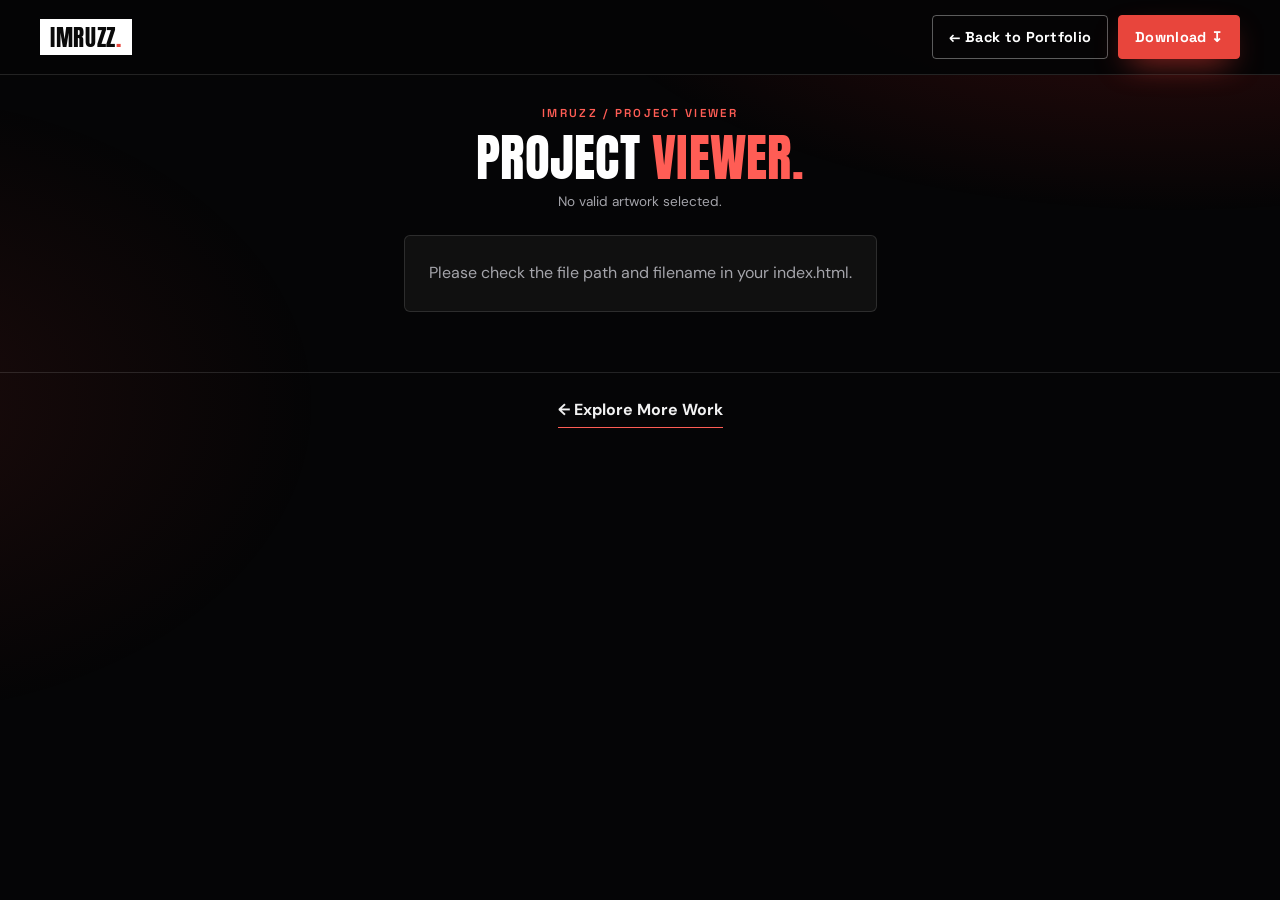
<file: media-viewer.html>
<!DOCTYPE html>
<html lang="en">
<head>
<meta charset="UTF-8">
<meta name="viewport" content="width=device-width, initial-scale=1.0">
<meta name="theme-color" content="#050506">
<title>Artwork Viewer | IMRUZZ</title>
<link rel="preconnect" href="https://fonts.googleapis.com"><link rel="preconnect" href="https://fonts.gstatic.com" crossorigin>
<link href="https://fonts.googleapis.com/css2?family=Anton&family=DM+Sans:wght@400;700&family=Space+Grotesk:wght@500;600;700&display=swap" rel="stylesheet">
<link rel="stylesheet" href="style.css">
</head>
<body class="viewer-body">
<header class="viewer-header"><div class="viewer-header-inner">
  <a class="brand" href="index.html" aria-label="IMRUZZ home">IMRUZZ<span class="brand-dot">.</span></a>
  <nav class="viewer-actions" aria-label="Artwork navigation">
    <a class="button button-outline" id="back-link" href="index.html#work">← Back to Portfolio</a>
    <a class="button button-primary" id="download-link" href="#" download hidden>Download ↧</a>
  </nav>
</div></header>
<main class="viewer-content">
  <div class="viewer-heading">
    <p class="eyebrow">IMRUZZ / PROJECT VIEWER</p>
    <h1 id="artwork-title">PROJECT <span class="accent">VIEWER.</span></h1>
    <p id="viewer-status" class="viewer-status" role="status">Loading artwork…</p>
  </div>
  <div class="viewer-stage" id="viewer-stage" aria-label="Artwork preview">
    <button class="viewer-nav viewer-prev" id="prev" type="button" aria-label="Previous image" hidden>←</button>
    <button class="viewer-nav viewer-next" id="next" type="button" aria-label="Next image" hidden>→</button>
  </div>
</main>
<footer class="viewer-footer"><a class="text-link" id="footer-back" href="index.html#work">← Explore More Work</a></footer>
<script>
(function () {
  var params = new URLSearchParams(location.search);
  var file = params.get('file') || '';
  var $ = function (id) { return document.getElementById(id); };
  var title = $('artwork-title'), status = $('viewer-status'), stage = $('viewer-stage'),
      download = $('download-link'), prev = $('prev'), next = $('next');

  /* PDFs open in the dedicated PDF viewer */
  if (/\.pdf$/i.test(file)) { location.replace('pdf-viewer.html?file=' + encodeURIComponent(file)); return; }

  /* Only local artwork paths are allowed: no remote URLs, no folder traversal */
  var OK = /^images\/[a-z0-9_\-]+\/[a-z0-9_(). \-]+\.(?:png|jpe?g|webp|gif)$/i;
  var valid = function (f) { return OK.test(f) && f.indexOf('..') < 0; };

  /* group saved by the portfolio page when an image was clicked */
  var set = null;
  try { set = JSON.parse(sessionStorage.getItem('imruzz-set') || 'null'); } catch (e) {}
  var items = set && set.items ? set.items.filter(function (i) { return i.f && valid(i.f); }) : [];
  var index = items.findIndex(function (i) { return i.f === file; });
  if (index < 0) items = [];

  /* back button: go back to the exact scroll spot when we came from the portfolio */
  var folderSection = { posters: 'posters', logos: 'logos', 'logo-branding': 'logo-branding', packaging: 'packaging', packages: 'packaging', 'package-branding': 'package-branding', 'ui-ux': 'uiux', uiux: 'uiux', 'pdf-thumbnails': 'pdf-portfolios' };
  var section = (set && set.back) || folderSection[file.split('/')[1]] || 'work';
  var backUrl = 'index.html#' + section;
  ['back-link', 'footer-back'].forEach(function (id) {
    var a = $(id); a.href = backUrl;
    a.addEventListener('click', function (e) {
      if (document.referrer && history.length > 1 && /index\.html|\/$/.test(document.referrer.split('#')[0].split('?')[0])) { e.preventDefault(); history.back(); }
    });
  });

  function error(msg) {
    status.textContent = msg;
    var box = document.createElement('div');
    box.className = 'viewer-error';
    box.textContent = 'Please check the file path and filename in your index.html.';
    stage.appendChild(box);
  }

  var img = null;
  function load(f, name, replaceHistory) {
    var readable = name || f.split('/').pop().replace(/\.[^.]+$/, '').replace(/[-_]/g, ' ');
    title.textContent = readable;
    document.title = readable + ' | IMRUZZ';
    download.href = f; download.hidden = false;
    status.textContent = items.length ? (index + 1) + ' / ' + items.length + ' • Full image, original proportions' : 'Full image • Original proportions';
    if (!img) {
      img = document.createElement('img');
      img.className = 'viewer-image';
      img.decoding = 'async';
      img.onerror = function () { img.remove(); img = null; error('Image not found.'); };
      stage.insertBefore(img, stage.firstChild);
    }
    img.alt = readable;
    img.src = f;
    var url = 'media-viewer.html?file=' + encodeURIComponent(f);
    history[replaceHistory ? 'replaceState' : 'replaceState'](null, '', url);
    prev.hidden = next.hidden = items.length < 2;
    /* preload the neighbours so next / previous feel instant */
    [index + 1, index - 1].forEach(function (i) { if (items[i]) new Image().src = items[i].f; });
  }

  function go(step) {
    if (items.length < 2) return;
    index = (index + step + items.length) % items.length;
    load(items[index].f, items[index].t);
  }

  if (!valid(file)) { error('No valid artwork selected.'); return; }
  load(file, index >= 0 ? items[index].t : '');
  prev.addEventListener('click', function () { go(-1); });
  next.addEventListener('click', function () { go(1); });
  document.addEventListener('keydown', function (e) {
    if (e.key === 'ArrowLeft') go(-1);
    else if (e.key === 'ArrowRight') go(1);
    else if (e.key === 'Escape') $('back-link').click();
  });
  /* swipe on touch screens */
  var sx = null;
  stage.addEventListener('touchstart', function (e) { sx = e.touches[0].clientX; }, { passive: true });
  stage.addEventListener('touchend', function (e) {
    if (sx === null) return;
    var dx = e.changedTouches[0].clientX - sx; sx = null;
    if (Math.abs(dx) > 50) go(dx < 0 ? 1 : -1);
  }, { passive: true });
})();
</script>
</body>
</html>
</file>
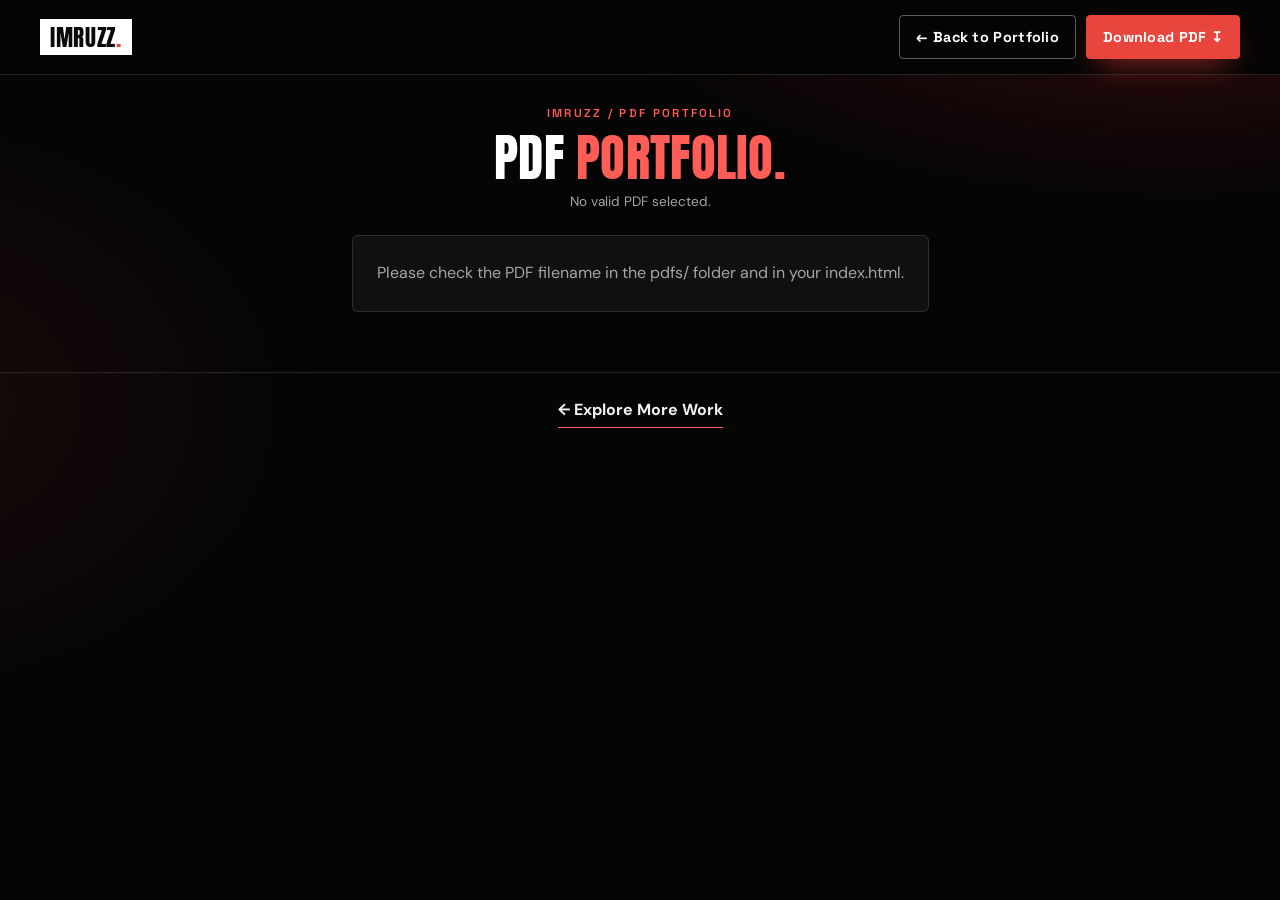
<file: pdf-viewer.html>
<!DOCTYPE html>
<html lang="en">
<head>
<meta charset="UTF-8">
<meta name="viewport" content="width=device-width, initial-scale=1.0">
<meta name="theme-color" content="#050506">
<title>PDF Portfolio | IMRUZZ</title>
<link rel="preconnect" href="https://fonts.googleapis.com"><link rel="preconnect" href="https://fonts.gstatic.com" crossorigin>
<link href="https://fonts.googleapis.com/css2?family=Anton&family=DM+Sans:wght@400;700&family=Space+Grotesk:wght@500;600;700&display=swap" rel="stylesheet">
<link rel="stylesheet" href="style.css">
</head>
<body class="viewer-body">
<header class="viewer-header"><div class="viewer-header-inner">
  <a class="brand" href="index.html" aria-label="IMRUZZ home">IMRUZZ<span class="brand-dot">.</span></a>
  <nav class="viewer-actions" aria-label="Portfolio navigation">
    <a class="button button-outline" id="back-link" href="index.html#pdf-portfolios">← Back to Portfolio</a>
    <a class="button button-primary" id="download-link" href="#" download hidden>Download PDF ↧</a>
  </nav>
</div></header>
<main class="viewer-content">
  <div class="viewer-heading">
    <p class="eyebrow">IMRUZZ / PDF PORTFOLIO</p>
    <h1 id="pdf-title">PDF <span class="accent">PORTFOLIO.</span></h1>
    <p id="viewer-status" class="viewer-status" role="status">Loading portfolio…</p>
  </div>
  <div class="viewer-pages" id="pages" aria-label="Portfolio pages"></div>
</main>
<footer class="viewer-footer"><a class="text-link" id="footer-back" href="index.html#pdf-portfolios">← Explore More Work</a></footer>
<script type="module">
const $ = id => document.getElementById(id);
const title = $('pdf-title'), status = $('viewer-status'), pages = $('pages'), download = $('download-link');

/* Accepts ?file=name.pdf or ?file=pdfs/name.pdf — local PDFs in the pdfs/ folder only */
let file = new URLSearchParams(location.search).get('file') || '';
if (file && !file.startsWith('pdfs/')) file = 'pdfs/' + file;
const valid = /^pdfs\/[a-z0-9_(). \-]+\.pdf$/i.test(file) && !file.includes('..');

['back-link', 'footer-back'].forEach(id => {
  $(id).addEventListener('click', e => {
    if (document.referrer && history.length > 1 && /index\.html|\/$/.test(document.referrer.split('#')[0].split('?')[0])) { e.preventDefault(); history.back(); }
  });
});

function showError(message) {
  status.textContent = message;
  const box = document.createElement('div');
  box.className = 'viewer-error';
  box.textContent = 'Please check the PDF filename in the pdfs/ folder and in your index.html.';
  pages.replaceChildren(box);
}

function fallback(reason) {
  /* pdf.js could not run (offline, or the page is opened straight from a folder): use the browser's own viewer */
  status.textContent = reason || 'Showing the browser PDF viewer.';
  const iframe = document.createElement('iframe');
  iframe.className = 'viewer-fallback';
  iframe.title = title.textContent;
  iframe.src = file + '#view=FitH';
  pages.replaceChildren(iframe);
}

if (!valid) {
  showError('No valid PDF selected.');
} else {
  const readable = file.split('/').pop().replace(/\.pdf$/i, '').replace(/[-_]/g, ' ');
  title.textContent = readable;
  document.title = readable + ' | IMRUZZ';
  download.href = file; download.hidden = false;

  try {
    const lib = await import('https://cdnjs.cloudflare.com/ajax/libs/pdf.js/4.10.38/pdf.min.mjs');
    lib.GlobalWorkerOptions.workerSrc = 'https://cdnjs.cloudflare.com/ajax/libs/pdf.js/4.10.38/pdf.worker.min.mjs';
    const pdf = await lib.getDocument({ url: file }).promise;
    const total = pdf.numPages;
    status.textContent = total + (total === 1 ? ' page' : ' pages') + ' • Scroll to view every page';

    /* page 1 sets the placeholder size so the page does not jump while pages load */
    const first = await pdf.getPage(1);
    const v1 = first.getViewport({ scale: 1 });
    const ratio = v1.width + ' / ' + v1.height;
    const dpr = Math.min(window.devicePixelRatio || 1, 2);

    /* render one page at a time so scrolling stays smooth */
    let chain = Promise.resolve();
    const render = (n, box) => chain = chain.then(async () => {
      try {
        const page = n === 1 ? first : await pdf.getPage(n);
        const nat = page.getViewport({ scale: 1 });
        const width = Math.min(960, box.clientWidth || 960);
        const view = page.getViewport({ scale: (width / nat.width) * dpr });
        const canvas = document.createElement('canvas');
        canvas.width = Math.ceil(view.width);
        canvas.height = Math.ceil(view.height);
        await page.render({ canvasContext: canvas.getContext('2d', { alpha: false }), viewport: view }).promise;
        box.style.aspectRatio = '';
        box.replaceChildren(canvas);
        page.cleanup();
      } catch (e) { console.warn('Page', n, e); }
    });

    const io = new IntersectionObserver(entries => {
      entries.forEach(en => {
        if (!en.isIntersecting) return;
        io.unobserve(en.target);
        render(Number(en.target.dataset.page), en.target);
      });
    }, { rootMargin: '900px 0px' });

    const frag = document.createDocumentFragment();
    for (let n = 1; n <= total; n++) {
      const fig = document.createElement('figure');
      fig.className = 'viewer-page';
      const box = document.createElement('div');
      box.className = 'page-box';
      box.style.aspectRatio = ratio;
      box.dataset.page = n;
      const cap = document.createElement('figcaption');
      cap.textContent = 'PAGE ' + n + ' / ' + total;
      fig.append(box, cap);
      frag.append(fig);
      io.observe(box);
    }
    pages.replaceChildren(frag);
  } catch (error) {
    console.error(error);
    fallback('PDF preview unavailable here, showing the browser PDF viewer instead.');
  }
}
</script>
</body>
</html>
</file>
<file: style.css>
/* ==========================================================================
   IMRUZZ PORTFOLIO — STYLESHEET (rebuilt)
   Palette: Black #050506 · Charcoal #171717 · Crimson #A31C1B · Red #FF5D55
   Guide: 01 Tokens/reset · 02 Header · 03 Shared · 04 Hero · 05 About
          06 Directory · 07 Section layouts · 08 PDF · 09 Contact/footer
          10 Cursor build effect · 11 Responsive · 12 Reduced motion
   ========================================================================== */

/* 01 — TOKENS + RESET */
:root{color-scheme:dark;--bg:#050506;--surface:#101010;--panel:#171717;--text:#f2f2f2;--muted:#a4a4aa;--line:rgba(255,255,255,.12);
--crimson:#A31C1B;--red:#FF5D55;--btn:#E8453C;--header-height:78px;--container:1280px;
--display:'Anton','Archivo Narrow',Impact,sans-serif;--script:'Caveat','Segoe Script',cursive;--mono:'Space Grotesk',Arial,sans-serif;--body:'DM Sans',Arial,sans-serif;
--ease:cubic-bezier(.22,1,.36,1);--speed:360ms}
*,*::before,*::after{box-sizing:border-box}
html{scroll-behavior:smooth;scroll-padding-top:92px;overflow-x:clip}
body{margin:0;min-width:320px;overflow-x:clip;color:var(--text);font-family:var(--body);line-height:1.65;-webkit-font-smoothing:antialiased;background:var(--bg)}
body::before{content:'';position:fixed;inset:0;z-index:-1;pointer-events:none;background:radial-gradient(70vw 45vh at 92% -8%,rgba(163,28,27,.32),transparent 70%),radial-gradient(50vw 50vh at -10% 45%,rgba(232,69,60,.10),transparent 70%);transform:translateZ(0)}
img,svg{max-width:100%;display:block}
a{color:inherit;text-decoration:none}
button{font:inherit;cursor:pointer}
h1,h2,h3,h4,p{margin-top:0}
p{color:var(--muted)}
::selection{background:var(--red);color:#050506}
:focus-visible{outline:3px solid var(--red);outline-offset:4px}
.container{width:min(calc(100% - 64px),var(--container));margin-inline:auto}
.section{padding-block:120px;position:relative}
.accent{color:var(--red)}
.outline-text{color:transparent;-webkit-text-stroke:2px #fff}
.eyebrow{font:600 .72rem/1.4 var(--mono);letter-spacing:.2em;color:var(--red);text-transform:uppercase}
h1,h2,h3{font-family:var(--display);font-weight:400;text-transform:uppercase;letter-spacing:.005em;line-height:.98;color:#fff}
.skip-link{position:fixed;z-index:100;top:-100px;left:20px;background:var(--red);color:#050506;padding:12px 18px}
.skip-link:focus{top:12px}

/* 02 — HEADER */
.site-header{position:sticky;top:0;z-index:50;height:var(--header-height);background:rgba(5,5,6,.94);border-bottom:1px solid rgba(255,255,255,.08)}
.header-inner{height:100%;display:flex;align-items:center;justify-content:space-between;gap:24px}
.brand{font:400 1.45rem/1 var(--display);letter-spacing:.03em;text-transform:uppercase;background:#fff;color:#0a0a0a;padding:7px 10px 5px;white-space:nowrap}
.brand-dot{color:var(--btn)}
.main-nav{display:flex;align-items:center;gap:clamp(12px,1.7vw,26px)}
.main-nav>a{position:relative;padding-block:6px;font:500 .76rem/1 var(--mono);letter-spacing:.04em;color:#d6d6da;white-space:nowrap;transition:color var(--speed)}
.main-nav>a:not(.nav-contact)::after{content:'';position:absolute;left:0;right:0;bottom:0;height:2px;background:var(--red);transform:scaleX(0);transform-origin:0 50%;transition:transform var(--speed) var(--ease)}
.main-nav>a:not(.nav-contact):hover::after,.main-nav>a.active::after{transform:scaleX(1)}
.main-nav>a:hover,.main-nav>a.active{color:#fff}
.main-nav .nav-contact{padding:12px 18px;border-radius:4px;background:var(--btn);color:#fff;transition:background var(--speed),color var(--speed)}
.main-nav .nav-contact:hover{background:#fff;color:#0a0a0a}
.nav-toggle,.nav-toggle-label{display:none}

/* 03 — SHARED */
.sec-head{display:flex;justify-content:space-between;align-items:flex-end;gap:36px;margin-bottom:52px}
.sec-head .eyebrow::before{content:'';display:inline-block;width:28px;height:2px;background:var(--red);vertical-align:middle;margin-right:12px}
.sec-head h2{font-size:clamp(2.8rem,7vw,7rem);margin:12px 0 0}
.sec-head>p{max-width:380px;margin:0 0 8px;font-size:1.02rem}
.button{position:relative;overflow:hidden;isolation:isolate;display:inline-flex;align-items:center;justify-content:center;gap:16px;min-height:52px;padding:14px 24px;border-radius:4px;font:700 .9rem var(--mono);letter-spacing:.02em;transition:transform var(--speed) var(--ease),background var(--speed),color var(--speed),border-color var(--speed)}
.button::before{content:'';position:absolute;inset:0;z-index:-1;background:linear-gradient(110deg,transparent 30%,rgba(255,255,255,.3) 50%,transparent 70%);transform:translateX(-120%);transition:transform 700ms var(--ease)}
.button:hover::before{transform:translateX(120%)}.button:hover{transform:translateY(-4px)}
.button-primary{background:var(--btn);color:#fff;border:1px solid var(--btn);box-shadow:0 12px 32px -12px rgba(217,58,50,.9)}
.button-primary:hover{background:#fff;color:#0a0a0a;border-color:#fff}
.button-outline{border:1px solid rgba(255,255,255,.35);color:#fff}
.button-outline:hover{border-color:var(--red);background:rgba(163,28,27,.3)}
.button-large{padding:18px 32px}
.text-link{font-weight:700;border-bottom:1px solid var(--red);padding-bottom:7px}.text-link:hover{color:var(--red)}
.section-next{display:flex;justify-content:space-between;align-items:center;margin-top:56px;padding:20px 0;border-top:1px solid var(--line);border-bottom:1px solid var(--line);font:400 1.5rem var(--display);text-transform:uppercase;letter-spacing:.02em;transition:color var(--speed)}
.section-next:hover{color:var(--red)}.section-next span{font-size:1.6rem;transition:transform .4s var(--ease)}.section-next:hover span{transform:translate(6px,-6px)}
.sec-posters,.sec-lbrand,.sec-uiux,.sec-pdf{background:rgba(12,12,14,.6)}
.section::before{content:'';position:absolute;top:0;left:0;right:0;height:1px;background:linear-gradient(90deg,var(--red),rgba(255,255,255,.2) 40%,transparent)}

/* Work tiles — images always shown whole, never cropped */
.work{position:relative;display:block;overflow:hidden;border-radius:6px;background:#101010;border:1px solid rgba(255,255,255,.1);transition:border-color .3s;cursor:zoom-in;contain:paint}
.work:hover{border-color:var(--red)}
.work img{display:block;width:100%;height:auto;transition:transform .6s var(--ease)}
.work:hover img{transform:scale(1.03)}
.work.missing{min-height:300px;display:flex;align-items:center;justify-content:center;text-align:center;padding:20px;background:linear-gradient(135deg,#2a2a2e,#050506)}
.work.missing::before{content:attr(data-build) '\A' attr(data-path);white-space:pre-line;font:400 1.3rem/1.2 var(--display);text-transform:uppercase;color:rgba(255,255,255,.85)}
.logo-grid .work.missing{background:#efefef}.logo-grid .work.missing::before{color:#111}
.work-cap{position:absolute;left:0;right:0;bottom:0;display:flex;align-items:center;gap:10px;padding:46px 16px 14px;background:linear-gradient(transparent,rgba(0,0,0,.85));opacity:0;transform:translateY(10px);transition:opacity .4s,transform .4s var(--ease);pointer-events:none}
.work-cap b{font:400 1.15rem/1 var(--display);text-transform:uppercase;letter-spacing:.01em;color:#fff}
.work-cap i{flex:1;font:500 .68rem var(--mono);font-style:normal;color:#ddd;letter-spacing:.06em;text-transform:uppercase}
.work-cap u{display:grid;place-items:center;width:34px;height:34px;border-radius:4px;background:var(--btn);text-decoration:none;color:#fff}
.work:hover .work-cap,.work:focus-visible .work-cap{opacity:1;transform:none}
@media(hover:none){.work-cap{opacity:1;transform:none;padding-top:34px}.work-cap i{display:none}}

/* 04 — HERO */
.hero{position:relative;isolation:isolate;overflow:hidden;display:flex;flex-direction:column;min-height:min(900px,calc(100svh - var(--header-height)))}
.hero-bgword{will-change:transform;position:absolute;z-index:0;left:50%;top:3%;transform:translateX(-50%) translateY(var(--py,0px));font:400 min(24.5vw,25rem)/.9 var(--display);letter-spacing:.01em;white-space:nowrap;text-transform:uppercase;color:transparent;background:linear-gradient(180deg,#ee4a3f 0%,#b3231f 46%,rgba(120,18,17,.08) 94%);-webkit-background-clip:text;background-clip:text;user-select:none}
.hero-stage{position:relative;z-index:2;flex:1;display:grid;grid-template-columns:minmax(0,.92fr) minmax(0,1.1fr) auto;align-items:end;gap:clamp(12px,2vw,36px);padding-top:70px}
.hero-copy{align-self:center;padding-bottom:40px}
.hero-script{font:700 clamp(1.9rem,3vw,2.7rem)/1 var(--script);color:#fff;margin:0 0 2px;transform:rotate(-4deg);transform-origin:0 100%;width:max-content}
.hero h1{font-size:clamp(3.2rem,7.2vw,7.6rem);margin:0 0 16px;text-shadow:0 8px 40px rgba(0,0,0,.65)}
.hero h1 .dot{color:var(--red)}
.hero-role{font:700 .78rem/1.5 var(--mono);letter-spacing:.2em;text-transform:uppercase;color:var(--red);margin:0 0 14px}
.hero-tag{font:400 clamp(1.15rem,1.7vw,1.55rem)/1.1 var(--display);text-transform:uppercase;color:#fff;margin:0 0 12px}
.hero-tag em{font-style:normal;color:var(--red)}
.hero-description{max-width:430px;font-size:.98rem}.hero-description strong{color:#fff}
.hero-actions{display:flex;gap:14px;flex-wrap:wrap;margin-top:24px}
.hero-status{display:flex;align-items:center;gap:10px;margin:22px 0 0;font:600 .7rem/1.3 var(--mono);letter-spacing:.14em;text-transform:uppercase}
.status-dot{width:9px;height:9px;border-radius:50%;background:var(--red);animation:pulse 2.2s ease-in-out infinite}
@keyframes pulse{0%,100%{box-shadow:0 0 0 4px rgba(255,93,85,.16)}50%{box-shadow:0 0 0 11px rgba(255,93,85,0)}}
.hero-photo{position:relative;margin:0 0 -9% -3vw;width:min(100%,540px);justify-self:start}
.hero-photo img{width:100%;height:auto;-webkit-mask-image:linear-gradient(#000 80%,transparent 99%);mask-image:linear-gradient(#000 80%,transparent 99%)}
.hero-sticker{position:absolute;right:-2%;top:22%;width:110px;height:110px;border-radius:50%;display:grid;place-content:center;text-align:center;font:700 .8rem/1.2 var(--mono);background:var(--btn);color:#fff;box-shadow:0 0 0 6px rgba(163,28,27,.3),0 18px 40px -8px rgba(163,28,27,.85);animation:float 6s ease-in-out infinite}
.hero-sticker span{font-size:1.2rem}
@keyframes float{0%,100%{transform:rotate(12deg)}50%{transform:rotate(6deg) translateY(-10px)}}
.hero-stats{list-style:none;margin:0;padding:0 0 18% 0;display:grid;gap:26px;align-self:center;text-align:right}
.hero-stats strong{display:block;font:400 clamp(2.4rem,4.2vw,4rem)/1 var(--display);color:var(--red)}
.hero-stats span{font:500 .7rem/1.3 var(--mono);letter-spacing:.08em;text-transform:uppercase;color:var(--muted)}
.hero-bottom{position:relative;z-index:3;display:flex;justify-content:space-between;padding-bottom:18px;font:500 .7rem var(--mono);letter-spacing:.15em;color:#9a9aa0}
.hero-bottom span:last-child{font-size:1.5rem;color:var(--red);animation:nudge 1.8s ease-in-out infinite}
@keyframes nudge{50%{transform:translateY(7px)}}
.marquee{position:relative;z-index:4;overflow:hidden;margin-block:6px;padding:15px 0;background:var(--btn);color:#fff;transform:rotate(-1.2deg) scale(1.03);}
.marquee.paused .marquee-track{animation-play-state:paused}
.marquee-track{display:flex;width:max-content;gap:24px;animation:marquee 35s linear infinite}
.marquee-track span{white-space:nowrap;font:400 1.5rem/1 var(--display);letter-spacing:.06em}
@keyframes marquee{to{transform:translateX(-50%)}}

/* 05 — ABOUT */
.about-section{background:rgba(12,12,14,.7)}
.about-grid{display:grid;grid-template-columns:.85fr 1.15fr;gap:clamp(30px,6vw,95px);align-items:center}
.about-portrait{position:relative;overflow:hidden;border-radius:6px;min-height:520px;background:var(--crimson)}
.portrait-art{position:absolute;inset:0;background-size:contain,cover;background-position:bottom center,center;background-repeat:no-repeat}
.portrait-tag{position:absolute;bottom:18px;left:18px;padding:8px 14px;border-radius:4px;background:rgba(5,5,6,.8);font:500 .75rem var(--mono)}
.about-content h3{font-size:clamp(1.9rem,3.4vw,3.2rem);margin:6px 0 26px}
.about-content>p:not(.eyebrow){max-width:650px}
.about-pills{display:flex;flex-wrap:wrap;gap:10px;margin:24px 0 30px}
.about-pills span{padding:8px 13px;border-radius:4px;background:rgba(163,28,27,.16);border:1px solid rgba(255,93,85,.4);font-size:.8rem}
.about-buttons{display:flex;flex-wrap:wrap;gap:26px}
.split-two{display:grid;grid-template-columns:1.15fr .85fr;gap:clamp(30px,5vw,80px);margin-top:80px;padding-top:50px;border-top:1px solid var(--line)}
.edu h3,.skills h3{font-size:clamp(2rem,3.6vw,3.4rem);margin:10px 0 24px}
.edu-card{padding:24px 26px;margin-bottom:16px;background:var(--surface);border:1px solid var(--line);border-left:3px solid var(--red);border-radius:6px}
.edu-year{font:600 .72rem var(--mono);letter-spacing:.08em;color:var(--red)}
.edu-card h4{font:400 1.6rem/1.05 var(--display);text-transform:uppercase;margin:12px 0 8px}
.edu-school{color:#fff!important;font-weight:700;margin-bottom:4px}.edu-card p:last-child{margin:0}
.skills-list{display:flex;flex-wrap:wrap;gap:10px}
.skills-list span{padding:9px 16px;border-radius:4px;background:var(--panel);border:1px solid var(--line);font-size:.85rem;transition:background var(--speed),border-color var(--speed),transform var(--speed) var(--ease)}
.skills-list span:hover{background:rgba(163,28,27,.4);border-color:var(--red);transform:translateY(-3px)}

/* 06 — DIRECTORY (plain names, no numbering) */
.directory{display:grid;grid-template-columns:repeat(2,minmax(0,1fr));gap:0 56px}
.directory a{display:flex;align-items:center;justify-content:space-between;gap:20px;padding:24px 8px;border-bottom:1px solid var(--line);font:400 clamp(1.7rem,2.8vw,2.6rem)/1 var(--display);text-transform:uppercase;transition:background var(--speed),padding var(--speed) var(--ease),border-color var(--speed)}
.directory a i{font-style:normal;color:var(--red);font-size:1.6rem;transition:transform .4s var(--ease)}
.directory a:hover{background:linear-gradient(90deg,rgba(163,28,27,.4),transparent);padding-left:20px;border-color:var(--red)}
.directory a:hover i{transform:translate(5px,-5px)}

/* 07 — SECTION LAYOUTS (each category has its own composition) */
/* Posters: masonry columns, natural proportions */
.masonry{column-count:3;column-gap:22px}
.masonry .work{break-inside:avoid;margin-bottom:22px}
/* Logo designs: crimson panel with light tiles */
.sec-logos{background:linear-gradient(180deg,#8a1716,#A31C1B 60%,#7a1211)}
.sec-logos .eyebrow,.sec-logos .sec-head .accent{color:#060606}.sec-logos .sec-head>p{color:#ffd9d6}.sec-logos .sec-head .eyebrow::before{background:#fff}
.logo-grid{display:grid;grid-template-columns:repeat(4,minmax(0,1fr));gap:16px}
.logo-grid .work{aspect-ratio:1/1;background:#efefef;border-color:rgba(255,255,255,.3);display:grid;place-items:center}
.logo-grid .work img{width:100%;height:100%;object-fit:contain;padding:8%}
.sec-logos .section-next{border-color:rgba(255,255,255,.35)}.sec-logos .section-next:hover{color:#fff}
/* Logo + package branding: sticky title beside a 2×2 sheet grid, alternating sides */
.brand-projects{display:grid;gap:90px}
.brand-project{display:grid;grid-template-columns:minmax(220px,.34fr) 1fr;gap:clamp(24px,4vw,60px);align-items:start}
.brand-project.flip{grid-template-columns:1fr minmax(220px,.34fr)}
.brand-project.flip .brand-info{order:2;text-align:right;align-items:flex-end}
.brand-info{position:sticky;top:110px;display:flex;flex-direction:column;align-items:flex-start;padding-top:8px;border-top:2px solid var(--red)}
.brand-info h3{font-size:clamp(2.4rem,4.4vw,4.4rem);margin:14px 0 12px}
.brand-info p{margin:0 0 18px}
.brand-count{font:600 .72rem var(--mono);letter-spacing:.14em;color:var(--red)}
.brand-sheets{display:grid;grid-template-columns:repeat(2,minmax(0,1fr));gap:18px;align-items:start}
/* Package designs: horizontal strip */
.strip-wrap{position:relative}
.strip-ctrl{display:flex;gap:10px;justify-content:flex-end;margin:-18px 0 22px}
.strip-ctrl button{width:52px;height:52px;border-radius:4px;border:1px solid rgba(255,255,255,.3);background:transparent;color:#fff;font-size:1.3rem;transition:background var(--speed),border-color var(--speed)}
.strip-ctrl button:hover{background:var(--btn);border-color:var(--btn)}
.strip{display:flex;gap:20px;overflow-x:auto;scroll-snap-type:x proximity;padding-bottom:18px;scrollbar-color:var(--red) #171717;scrollbar-width:thin}
.strip .work{flex:0 0 auto;height:min(560px,70vh);scroll-snap-align:start}
.strip .work img{height:100%;width:auto;max-width:none}
.strip .work.missing{width:360px;height:auto;min-height:420px}
/* UI/UX: wide two-up */
.ui-grid{display:grid;grid-template-columns:repeat(2,minmax(0,1fr));gap:24px;align-items:start}
.ui-grid .work:nth-child(even){margin-top:60px}

/* 08 — PDF CARDS */
.pdf-grid{display:grid;grid-template-columns:repeat(3,minmax(0,1fr));gap:22px;align-items:start}
.pdf-card{border:1px solid var(--line);border-radius:6px;overflow:hidden;background:#101010;transition:transform .35s var(--ease),border-color .35s}
.pdf-card:hover{transform:translateY(-7px);border-color:var(--red)}
.pdf-cover{position:relative;display:block;min-height:260px;background:radial-gradient(circle at 70% 35%,#A31C1B,#171717 55%,#050506)}
.pdf-cover strong{position:absolute;inset:0;display:flex;align-items:center;padding:28px;font:400 clamp(2rem,3vw,3rem)/.98 var(--display);text-transform:uppercase}
.pdf-cover img{position:relative;z-index:1;width:100%;height:auto}
.pdf-tag{position:absolute;z-index:2;left:16px;right:16px;bottom:16px;display:flex;justify-content:space-between;align-items:center;font:700 .72rem var(--mono);letter-spacing:.1em}
.pdf-tag i{display:grid;place-items:center;width:34px;height:34px;border-radius:4px;background:var(--btn);font-style:normal;font-size:1.1rem}
.pdf-body{padding:24px;display:flex;flex-direction:column;gap:20px;align-items:flex-start}
.pdf-body h3{font-size:1.7rem;margin:0 0 6px}.pdf-body p{margin:0;font-size:.88rem}

/* 09 — CONTACT + FOOTER */
.contact-section{padding-block:140px;text-align:center;background:radial-gradient(ellipse at 50% 115%,rgba(163,28,27,.55),transparent 60%),radial-gradient(ellipse at 12% 15%,rgba(232,69,60,.12),transparent 55%),rgba(8,8,9,.6)}
.contact-inner{display:flex;flex-direction:column;align-items:center}
.contact-section h2{font-size:clamp(4.2rem,16vw,14rem);line-height:.9;margin:12px 0 26px}
.contact-inner>p:not(.eyebrow){max-width:620px;font-size:1.1rem}
.contact-inner .button{margin-top:25px}
.contact-socials{display:flex;flex-wrap:wrap;justify-content:center;gap:12px 30px;margin-top:52px}
.contact-socials a{font:700 .9rem var(--mono);border-bottom:1px solid transparent}.contact-socials a:hover{color:var(--red);border-bottom-color:var(--red)}
.site-footer{padding:28px 0;border-top:1px solid var(--line);background:rgba(5,5,6,.85)}
.footer-inner{display:flex;align-items:center;justify-content:space-between;gap:20px}
.footer-inner p{margin:0;font-size:.8rem}.footer-inner>a:last-child{font-size:.8rem;font-weight:700}.footer-inner>a:last-child:hover{color:var(--red)}


/* 10 — CURSOR BUILD EFFECT (driven by effects.js) */
.scroll-progress{position:fixed;left:0;top:0;bottom:0;width:3px;z-index:90;transform-origin:50% 0;transform:scaleY(0);background:linear-gradient(var(--red),var(--crimson));box-shadow:0 0 14px rgba(255,93,85,.7)}
.cursor-glow{position:fixed;left:0;top:0;width:340px;height:340px;margin:-170px 0 0 -170px;border-radius:50%;pointer-events:none;z-index:1;opacity:0;background:radial-gradient(circle,rgba(255,93,85,.2),transparent 65%);transition:opacity .4s;will-change:transform}
.fx-layer{position:fixed;inset:0;z-index:80;pointer-events:none;overflow:hidden;contain:strict}
.fx-cursor{position:absolute;left:0;top:0;width:22px;height:22px;opacity:0;transition:opacity .35s;will-change:transform;filter:drop-shadow(0 3px 6px rgba(0,0,0,.6))}
.fx-cursor.on{opacity:1}
.fx-cursor svg{width:100%;height:100%}
.fx-tag{position:absolute;left:15px;top:19px;padding:2px 8px 3px;border-radius:3px 9px 9px 9px;font:600 .64rem/1.3 var(--mono);color:#0a0a0a;white-space:nowrap}
.fx-sel{position:absolute;left:0;top:0;width:0;height:0;border:1.5px solid #2f8cff;background:rgba(47,140,255,.08);opacity:0;transition:opacity .25s}
.fx-sel.on{opacity:1}
.fx-sel i{position:absolute;width:7px;height:7px;background:#fff;border:1.5px solid #2f8cff}
.fx-sel i:nth-child(1){left:-5px;top:-5px}.fx-sel i:nth-child(2){right:-5px;top:-5px}.fx-sel i:nth-child(3){left:-5px;bottom:-5px}.fx-sel i:nth-child(4){right:-5px;bottom:-5px}
.fx-sel b{position:absolute;left:50%;top:100%;transform:translateX(-50%);margin-top:8px;padding:2px 7px;border-radius:3px;background:#2f8cff;color:#fff;font:600 .62rem/1.4 var(--mono);white-space:nowrap}
/* items are hidden only once JS is running; effects.js adds .b-in as each is "built" */
.js-ready [data-build]:not(.b-in),.js-ready .reveal:not(.b-in){opacity:0}
.b-in{animation:bin .6s var(--ease) backwards}
@keyframes bin{from{opacity:0;translate:0 22px}}
.hero-bgword.b-in{animation:wordin 1.3s var(--ease) backwards}
@keyframes wordin{from{opacity:0;translate:0 5%}}
.hero-photo.b-in{animation:photoin 1.1s var(--ease) backwards}
@keyframes photoin{from{opacity:0;translate:-80px 0}}
/* the hero copy lines that aren't individually boxed are revealed with their box */
.js-ready .hero-role:not(.b-in),.js-ready .hero-tag:not(.b-in),.js-ready .hero-description:not(.b-in),.js-ready .hero-actions:not(.b-in),.js-ready .hero-status:not(.b-in){opacity:0}

/* 11 — RESPONSIVE */
@media(max-width:1100px){.container{width:min(calc(100% - 48px),var(--container))}.main-nav{gap:12px}.main-nav>a{font-size:.7rem}.logo-grid{grid-template-columns:repeat(3,minmax(0,1fr))}}
@media(max-width:980px){
  :root{--header-height:72px}
  .nav-toggle-label{display:flex;flex-direction:column;justify-content:center;gap:5px;width:44px;height:44px;cursor:pointer;z-index:3}
  .nav-toggle-label span{display:block;width:26px;height:2px;background:#fff;transition:transform var(--speed),opacity var(--speed)}
  .nav-toggle{display:block;position:absolute;opacity:0;width:44px;height:44px;right:24px;cursor:pointer}
  .nav-toggle:focus-visible+.nav-toggle-label{outline:3px solid var(--red);outline-offset:3px}
  .nav-toggle:checked+.nav-toggle-label span:nth-child(1){transform:translateY(7px) rotate(45deg)}
  .nav-toggle:checked+.nav-toggle-label span:nth-child(2){opacity:0}
  .nav-toggle:checked+.nav-toggle-label span:nth-child(3){transform:translateY(-7px) rotate(-45deg)}
  .main-nav{position:absolute;left:0;right:0;top:var(--header-height);display:none;flex-direction:column;align-items:stretch;gap:0;padding:18px 24px 26px;background:#0e0e10;border-bottom:1px solid var(--line)}
  .nav-toggle:checked~.main-nav{display:flex}
  .main-nav>a{font-size:1rem;padding:11px 0}.main-nav .nav-contact{text-align:center;margin-top:10px}
}
@media(max-width:900px){
  .section{padding-block:84px}
  .sec-head{flex-direction:column;align-items:flex-start;gap:8px}
  .hero-stage{grid-template-columns:1fr;padding-top:8vw;gap:0}
  .hero-photo{order:1;width:min(80%,400px);margin-bottom:-6%;margin-left:-4vw}
  .hero-copy{order:2;padding:30px 0 10px;position:relative;z-index:3}
  .hero-stats{order:3;grid-template-columns:repeat(3,1fr);text-align:left;padding:10px 0 20px;gap:12px}
  .hero-sticker{width:84px;height:84px;font-size:.62rem}
  .about-grid,.split-two,.directory{grid-template-columns:1fr}
  .about-portrait{min-height:420px}
  .masonry{column-count:2}
  .logo-grid{grid-template-columns:repeat(2,minmax(0,1fr))}
  .brand-project,.brand-project.flip{grid-template-columns:1fr}
  .brand-project.flip .brand-info{order:0;text-align:left;align-items:flex-start}
  .brand-info{position:static}
  .pdf-grid{grid-template-columns:repeat(2,minmax(0,1fr))}
}
@media(max-width:640px){
  .container{width:min(calc(100% - 34px),var(--container))}
  .section{padding-block:64px}
  .masonry{column-gap:12px}.masonry .work{margin-bottom:12px}
  .logo-grid{gap:10px}
  .brand-sheets{gap:10px}
  .ui-grid{grid-template-columns:1fr}.ui-grid .work:nth-child(even){margin-top:0}
  .pdf-grid{grid-template-columns:1fr}
  .strip .work{height:62vh}
  .strip-ctrl{margin-top:0}
  .hero-actions{flex-direction:column;align-items:stretch}.hero-actions .button{width:100%}
  .footer-inner{flex-direction:column;text-align:center}
  .section-next{font-size:1.2rem}
}

/* 12 — REDUCED MOTION + ACCESSIBILITY */
@media(prefers-reduced-motion:reduce){
  html{scroll-behavior:auto}
  *,*::before,*::after{animation-duration:.01ms!important;animation-iteration-count:1!important;transition-duration:.01ms!important}
  .js-ready [data-build],.js-ready .reveal,.js-ready .hero-role,.js-ready .hero-tag,.js-ready .hero-description,.js-ready .hero-actions,.js-ready .hero-status{opacity:1!important}
}
@media(prefers-contrast:more){:root{--muted:#d5d6d8;--line:rgba(255,255,255,.45)}}

/* Lite mode (touch / low-power devices): no cursors, quick fades */
.lite .b-in{animation-duration:.35s}
.lite .cursor-glow,.lite .marquee{display:none}

/* 13 — VIEWER PAGES (media-viewer.html + pdf-viewer.html) */
.viewer-body{min-height:100vh}
.viewer-header{position:sticky;top:0;z-index:5;background:rgba(5,5,6,.96);border-bottom:1px solid var(--line)}
.viewer-header-inner{width:min(1200px,calc(100% - 40px));margin:auto;min-height:74px;display:flex;align-items:center;justify-content:space-between;gap:16px}
.viewer-actions{display:flex;gap:10px;flex-wrap:wrap;align-items:center}
.viewer-actions .button{min-height:44px;padding:10px 16px}
.viewer-content{width:min(1200px,calc(100% - 40px));margin:0 auto;padding:30px 0 60px}
.viewer-heading{text-align:center;margin:0 auto 22px}
.viewer-heading h1{font-size:clamp(1.8rem,4vw,3.4rem);margin:10px 0 8px;overflow-wrap:anywhere}
.viewer-status{color:var(--muted);font-size:.85rem;margin:0}
.viewer-stage{position:relative;display:flex;justify-content:center;align-items:center;width:100%}
.viewer-image{display:block;width:auto;height:auto;max-width:100%;max-height:calc(100vh - 250px);object-fit:contain;border-radius:6px;background:#101010}
.viewer-nav{position:absolute;top:50%;transform:translateY(-50%);z-index:2;width:52px;height:52px;border-radius:4px;border:1px solid rgba(255,255,255,.35);background:rgba(5,5,6,.75);color:#fff;font-size:1.4rem;transition:background .3s,border-color .3s}
.viewer-nav:hover{background:var(--btn);border-color:var(--btn)}
.viewer-nav[hidden]{display:none}
.viewer-prev{left:8px}.viewer-next{right:8px}
.viewer-pages{display:flex;flex-direction:column;align-items:center;gap:22px;width:100%}
.viewer-page{width:min(100%,960px);margin:0;text-align:center}
.viewer-page .page-box{position:relative;width:100%;background:#fff;border-radius:4px;overflow:hidden;min-height:200px}
.viewer-page canvas{display:block;width:100%;height:auto}
.viewer-page figcaption{color:var(--muted);font:500 .72rem var(--mono);letter-spacing:.1em;margin-top:8px}
.viewer-fallback{width:100%;min-height:80vh;border:0;background:#fff}
.viewer-error{border:1px solid var(--line);background:var(--surface);border-radius:6px;padding:24px;text-align:center;color:var(--muted)}
.viewer-footer{text-align:center;border-top:1px solid var(--line);padding:24px}
@media(max-width:600px){.viewer-header-inner{flex-direction:column;justify-content:center;padding:12px 0}.viewer-content{width:calc(100% - 24px);padding-top:22px}.viewer-image{max-height:calc(100dvh - 300px)}.viewer-nav{width:42px;height:42px}}
</file>
